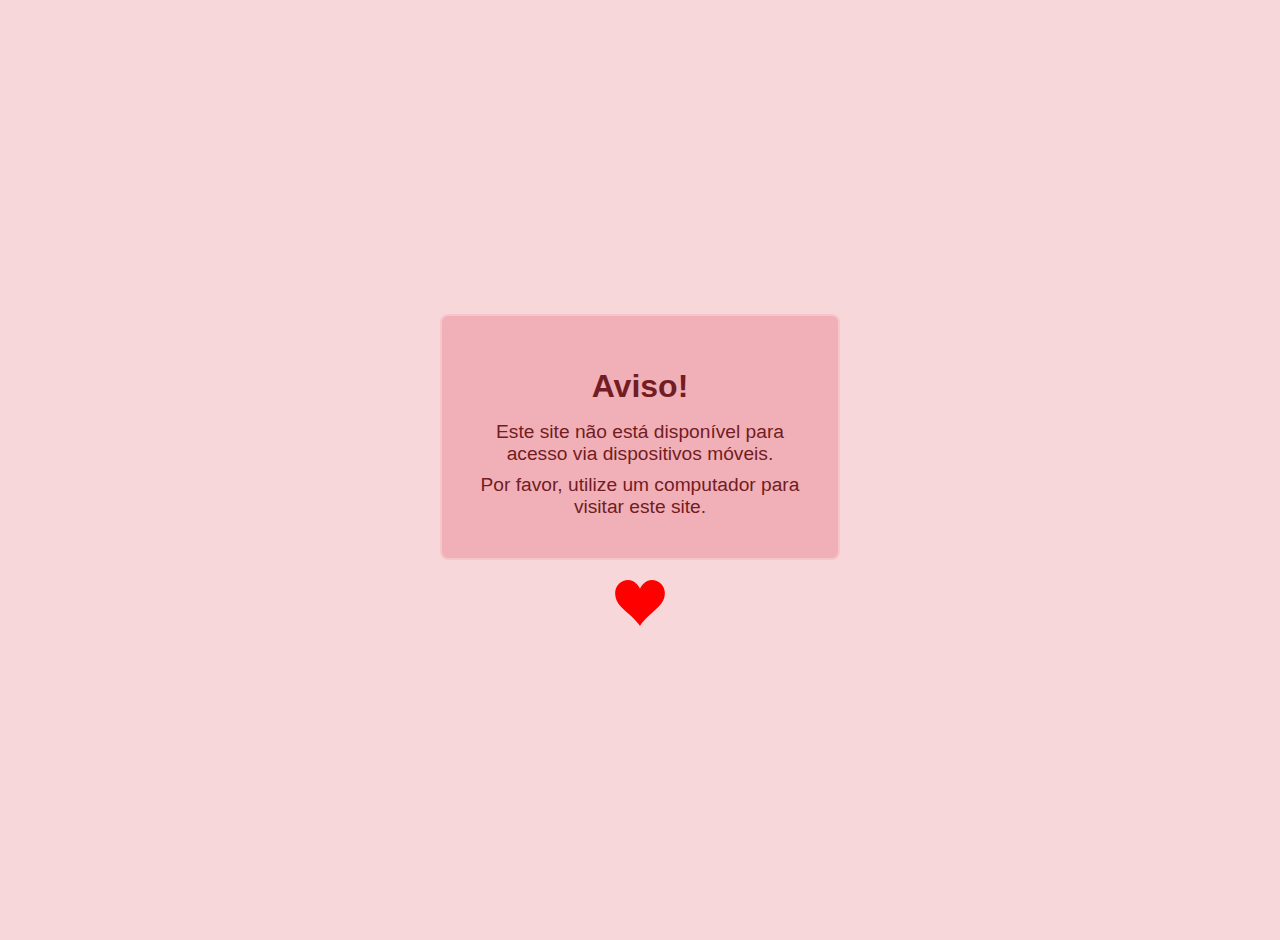
<file: aviso-movel.html>
<!DOCTYPE html>
<html lang="pt-PT">
<head>
  <meta charset="UTF-8" />
  <meta name="viewport" content="width=device-width, initial-scale=1.0" />
  <title>Site Não Disponível para Smartphones</title>
  <style>
    body {
      display: flex;
      flex-direction: column;   /* organizar verticalmente */
      height: 100vh;
      margin: 0;
      font-family: Arial, sans-serif;
      justify-content: center;
      align-items: center;
      background-color: #f8d7da;
      color: #721c24;
      text-align: center;
      padding: 20px;
    }
    .container {
      max-width: 400px;
      border: 2px solid #f5c6cb;
      border-radius: 8px;
      background-color: #f1b0b7;
      padding: 30px;
      box-sizing: border-box;
    }
    h1 {
      font-size: 2em;
      margin-bottom: 0.5em;
    }
    p {
      font-size: 1.2em;
      margin: 0.5em 0;
    }
    .heart {
      fill: red;
      width: 50px;
      height: 46px;
      margin-top: 20px;   /* espaço entre o container e o coração */
      pointer-events: none;
      animation: pulse 1s ease infinite;
    }
    @keyframes pulse {
      0% { transform: scale(1); }
      50% { transform: scale(1.3); }
      100% { transform: scale(1); }
    }
  </style>
</head>
<body>
  <div class="container">
    <h1>Aviso!</h1>
    <p>Este site não está disponível para acesso via dispositivos móveis.</p>
    <p>Por favor, utilize um computador para visitar este site.</p>
  </div>

  <!-- Coração abaixo do quadrado da mensagem -->
  <svg class="heart" viewBox="0 0 32 29.6" aria-label="Coração animado" role="img">
    <path d="M23.6,0c-3.4,0-6.3,2.7-7.6,5.6C14.7,2.7,11.8,0,8.4,0
             C3.8,0,0,3.8,0,8.4c0,9.4,9.5,11.9,16,21.2
             c6.1-9.3,16-12.1,16-21.2C32,3.8,28.2,0,23.6,0z"/>
  </svg>
</body>
</html>
</file>
